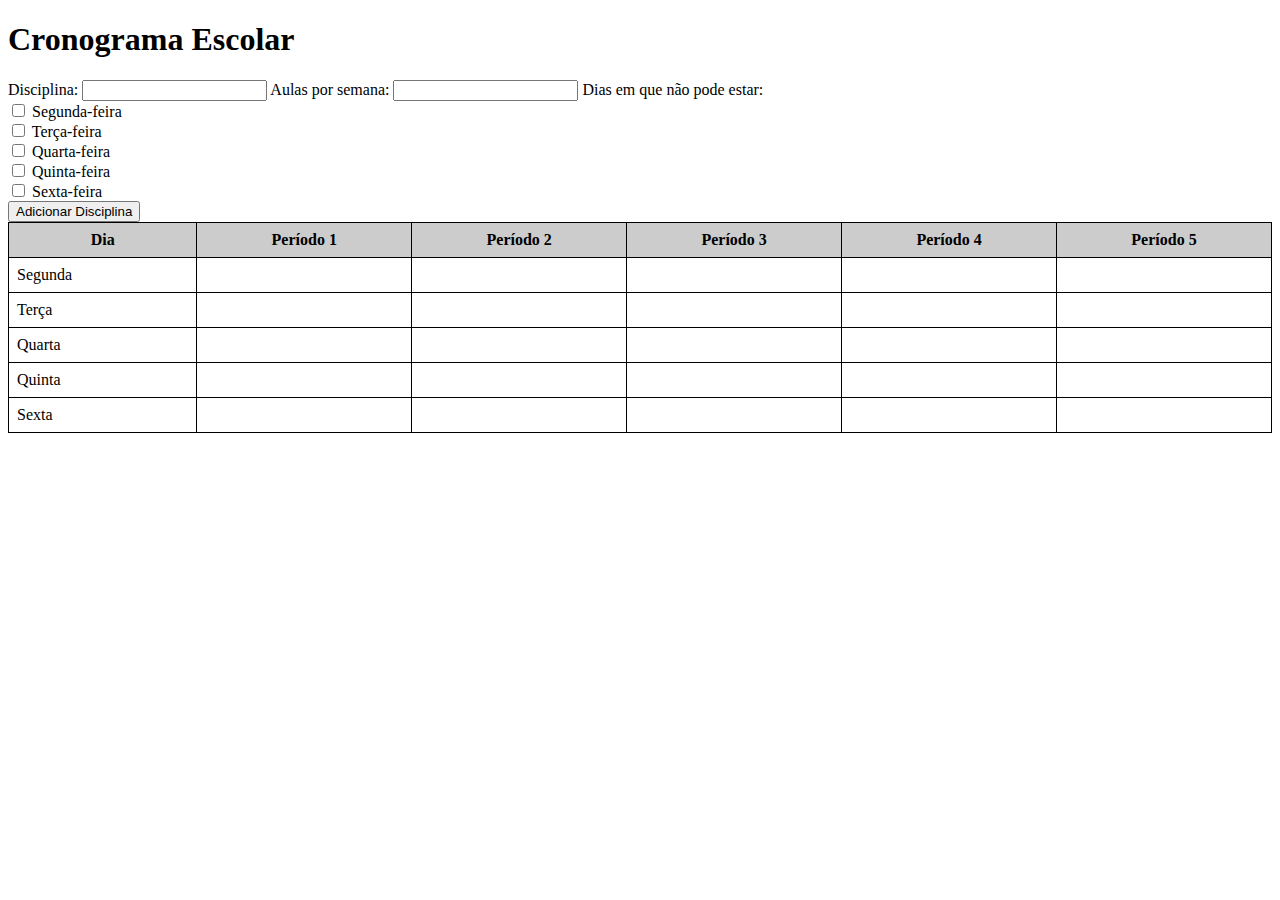
<file: site/cronogramaescolar/index.html>
<!DOCTYPE html>
<html lang="pt-br">

<head>
    <meta charset="UTF-8">
    <meta http-equiv="X-UA-Compatible" content="IE=edge">
    <meta name="viewport" content="width=device-width, initial-scale=1.0">
    <meta name="author" content="Johnnie Menges Giacomelli">
    <meta name="description" content="Um site para procurar vagas de emprego e serviços terceirizados">
    <meta name="robots" content="index, follow"> <!--já é padrão-->
    <title>Cronograma Escolar</title>
  <link rel="stylesheet" type="text/css" href="style.css">
</head>
<body>
  <h1>Cronograma Escolar</h1>

  <form id="form-disciplina">
    <label for="nome">Disciplina:</label>
    <input type="text" id="nome" required>
    <label for="aulas">Aulas por semana:</label>
    <input type="number" id="aulas" required>

    <label for="dias">Dias em que não pode estar:</label>
    <br>
    <input type="checkbox" id="segunda" name="dias" value="Segunda">
    <label for="segunda">Segunda-feira</label>
    <br>
    <input type="checkbox" id="terca" name="dias" value="Terça">
    <label for="terca">Terça-feira</label>
    <br>
    <input type="checkbox" id="quarta" name="dias" value="Quarta">
    <label for="quarta">Quarta-feira</label>
    <br>
    <input type="checkbox" id="quinta" name="dias" value="Quinta">
    <label for="quinta">Quinta-feira</label>
    <br>
    <input type="checkbox" id="sexta" name="dias" value="Sexta">
    <label for="sexta">Sexta-feira</label>

    <br>
    <button type="submit">Adicionar Disciplina</button>
  </form>

  <table id="cronograma">
    <thead>
      <tr>
        <th>Dia</th>
        <th>Período 1</th>
        <th>Período 2</th>
        <th>Período 3</th>
        <th>Período 4</th>
        <th>Período 5</th>
      </tr>
    </thead>
    <tbody id="corpo-tabela">
    </tbody>
  </table>

  <script src="script.js"></script>
</body>
</html>
</file>
<file: site/cronogramaescolar/style.css>
/* Adicione estilos para outras disciplinas conforme necessário */
/*  
  .disciplina-matematica {
    background-color: lightblue;
  }
  
  .disciplina-ingles {
    background-color: lightgreen;
  }
  
  .disciplina-portugues {
    background-color: lightyellow;
  }
  */
  table {
    width: 100%;
    border-collapse: collapse;
  }
  
  th, td {
    border: 1px solid black;
    padding: 8px;
  }
  
  th {
    background-color: #ccc;
  }
  
  td.disciplina {
    text-align: center;
  }
  
  /* Estilos para as cores das disciplinas */
  td.disciplina:nth-child(6n+1) {
    background-color: #fca3cc;
  }
  
  td.disciplina:nth-child(6n+2) {
    background-color: #a3a3fc;
  }
  
  td.disciplina:nth-child(6n+3) {
    background-color: #a3fca3;
  }
  
  td.disciplina:nth-child(6n+4) {
    background-color: #fcd5a3;
  }
  
  td.disciplina:nth-child(6n+5) {
    background-color: #fca366;
  }
  
  td.disciplina:nth-child(6n+6) {
    background-color: #a366a3;
  }
</file>
